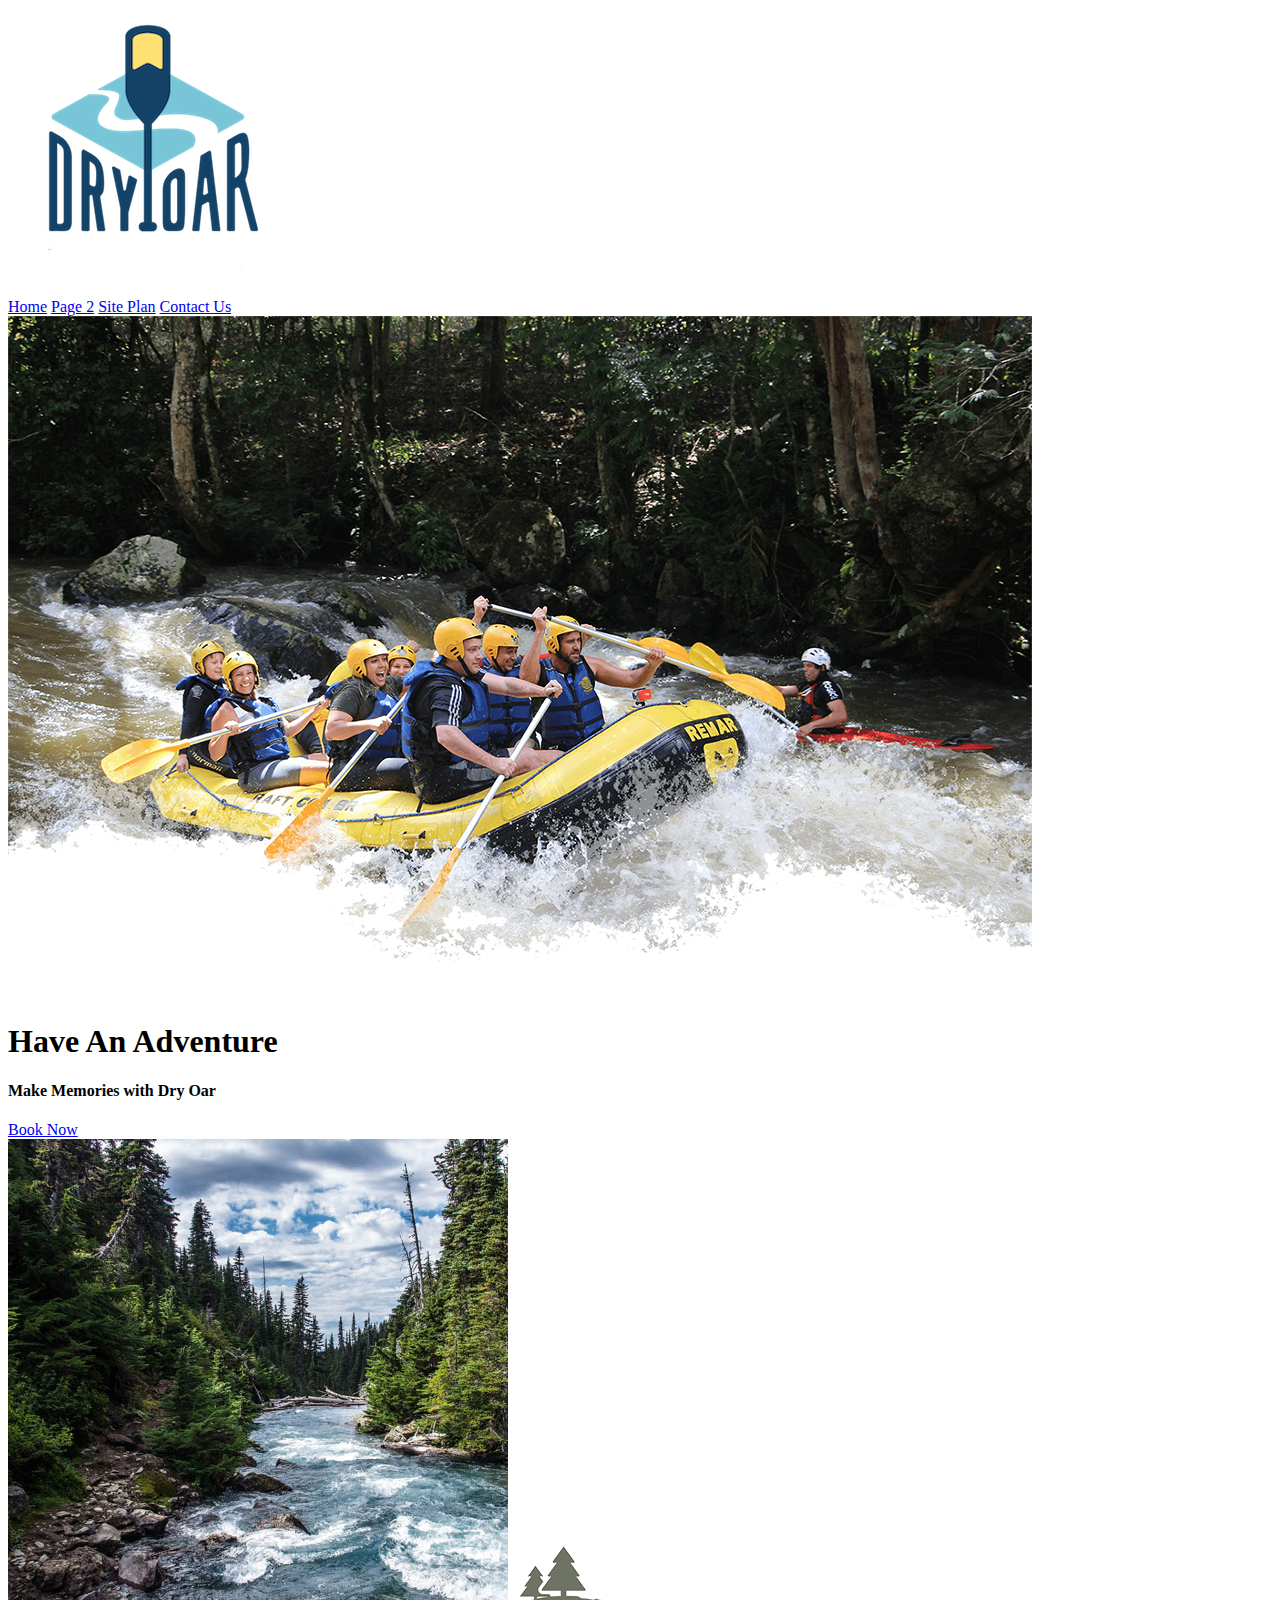
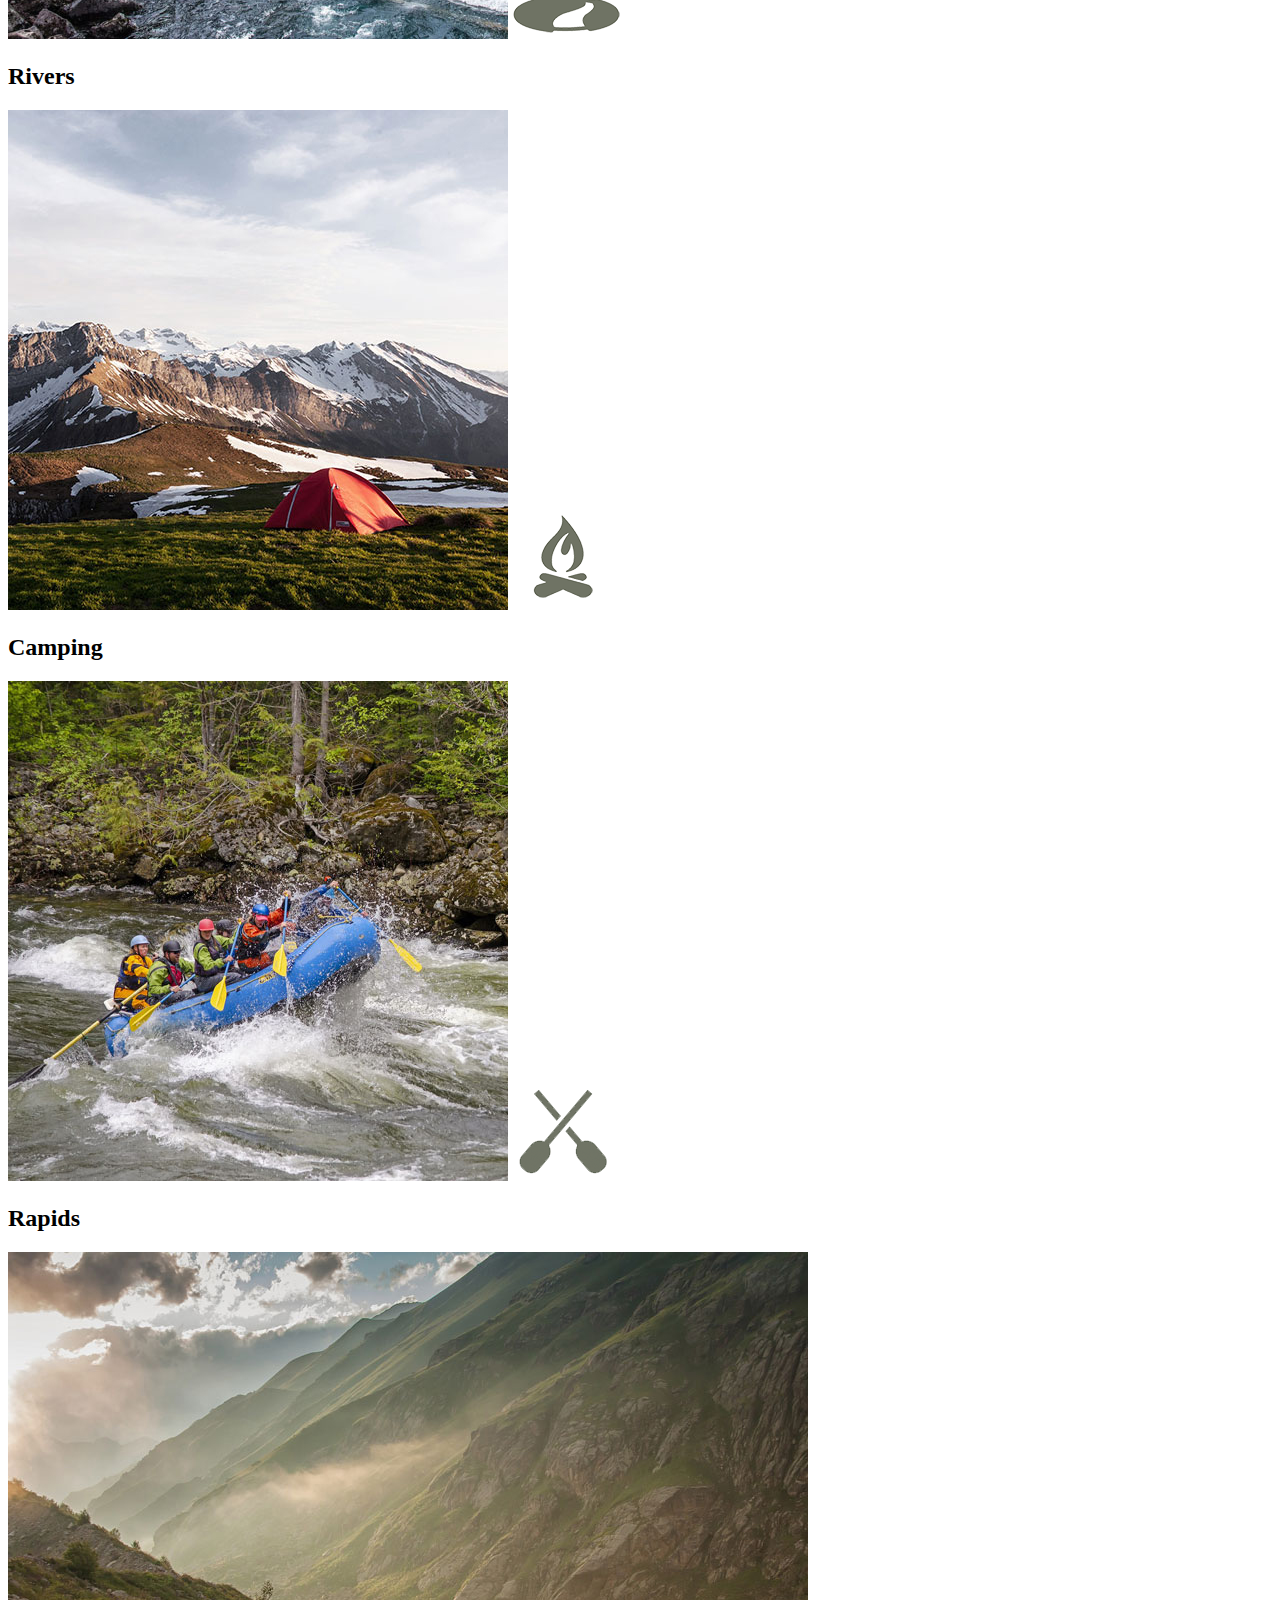
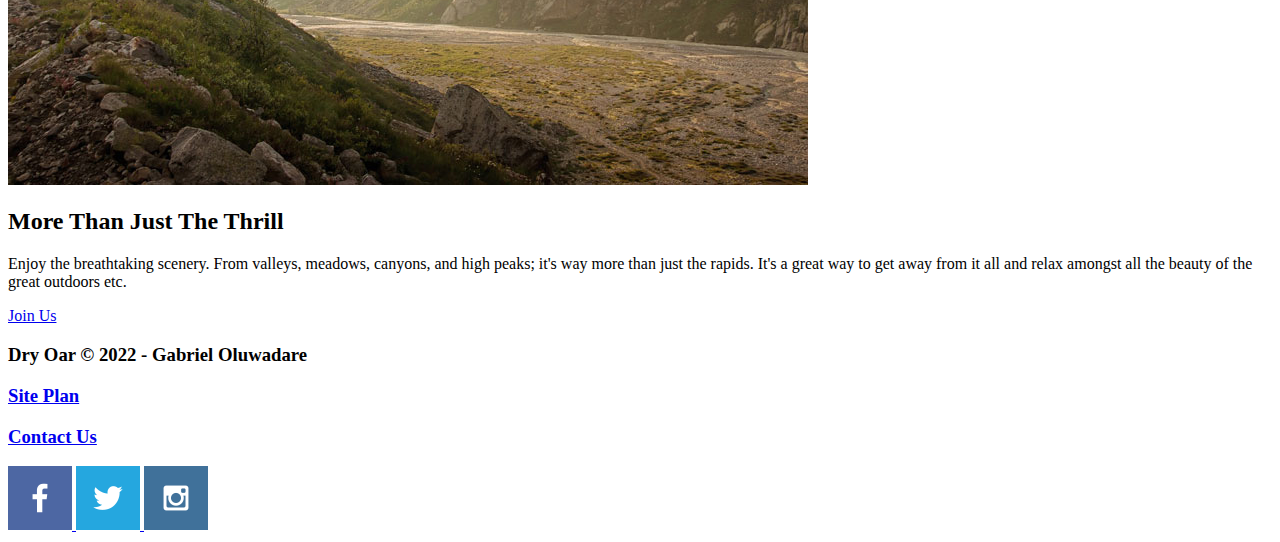
<file: docs/wwr/index.html>
<!DOCTYPE html>
<html lang="en">
<head>
  <meta charset="UTF-8">
  <meta http-equiv="X-UA-Compatible" content="IE=edge">
  <meta name="viewport" content="width=device-width, initial-scale=1.0">
  <title>
    Whitewater Rafting Vacations | Dry Oar Boating | Home 
  </title>
</head>
<body>
  <header>
      <a id="logo_link" href="index.html">
          <img class="logo" src="images/logo.png" alt="Dry Oar Logo">
      </a>
      <nav>
          <a href="index.html">Home</a>
          <a href="#">Page 2</a>
          <a href="site-plan-rafting.html">Site Plan</a>
          <a href="contactus.html">Contact Us</a>
      </nav>
  </header>
  <div id="hero">
      <div id="hero-box">
          <img id="hero-img" src="images/hero.png" alt="People enjoying white water rafting">
      </div>
      <section id="hero-msg">
          <h1 class="home-title">Have An Adventure</h1>
          <h4>Make Memories with Dry Oar </h4>
          <div class='button-box'>
              <a class='book' href="rates.html">Book Now</a>
          </div>
      </section>
  </div>
<main class="home-grid">
  <section class="rivers-card">
      <img class="card-img" src="images/rivers.jpg" alt="river in forest">
      <img class="icon" src="images/river_icon.png" alt="river icon">
      <h2>Rivers</h2>
  </section>
  <section class="camping-card">
      <img class="card-img" src="images/camping.jpg" alt="tent in mountains">
      <img class="icon" src="images/fire_icon.png" alt="fire icon">
      <h2>Camping</h2>
  </section>
  <section class="rapids-card">
      <img class="card-img" src="images/rapids.jpg" alt="rafting boat">
      <img class="icon" src="images/oars.png" alt="oars icon">
      <h2>Rapids</h2>
  </section>
  <img class="mountains" src="images/mountains.jpg" alt="Misty mountains">
  <section class="msg">
      <h2>More Than Just The Thrill</h2>
      <p>Enjoy the breathtaking scenery. From valleys, meadows, canyons, 
          and high peaks; it's way more than just the rapids. It's a great 
          way to get away from it all and relax amongst all the beauty of the
           great outdoors etc. </p>
      <a class='join' href="rivers.html">Join Us</a>
  </section>
</main>
  <footer>
    <h3>Dry Oar &copy; 2022 - Gabriel Oluwadare</h3>
    <h3><a href="site-plan-rafting.html">Site Plan</a></h3>
    <h3><a href="contactus.html">Contact Us</a></h3>
    <div class="social">
        <a href="https://facebook.com">
            <img src="images/facebook.png" alt="fb icon">
        </a>
        <a href="https://twitter.com">
            <img src="images/twitter.png" alt="twitter icon">
        </a>
        <a href="https://instagram.com">
            <img src="images/instagram.png" alt="instagram icon">
        </a>
    </div>
  </footer>
</html>
</file>
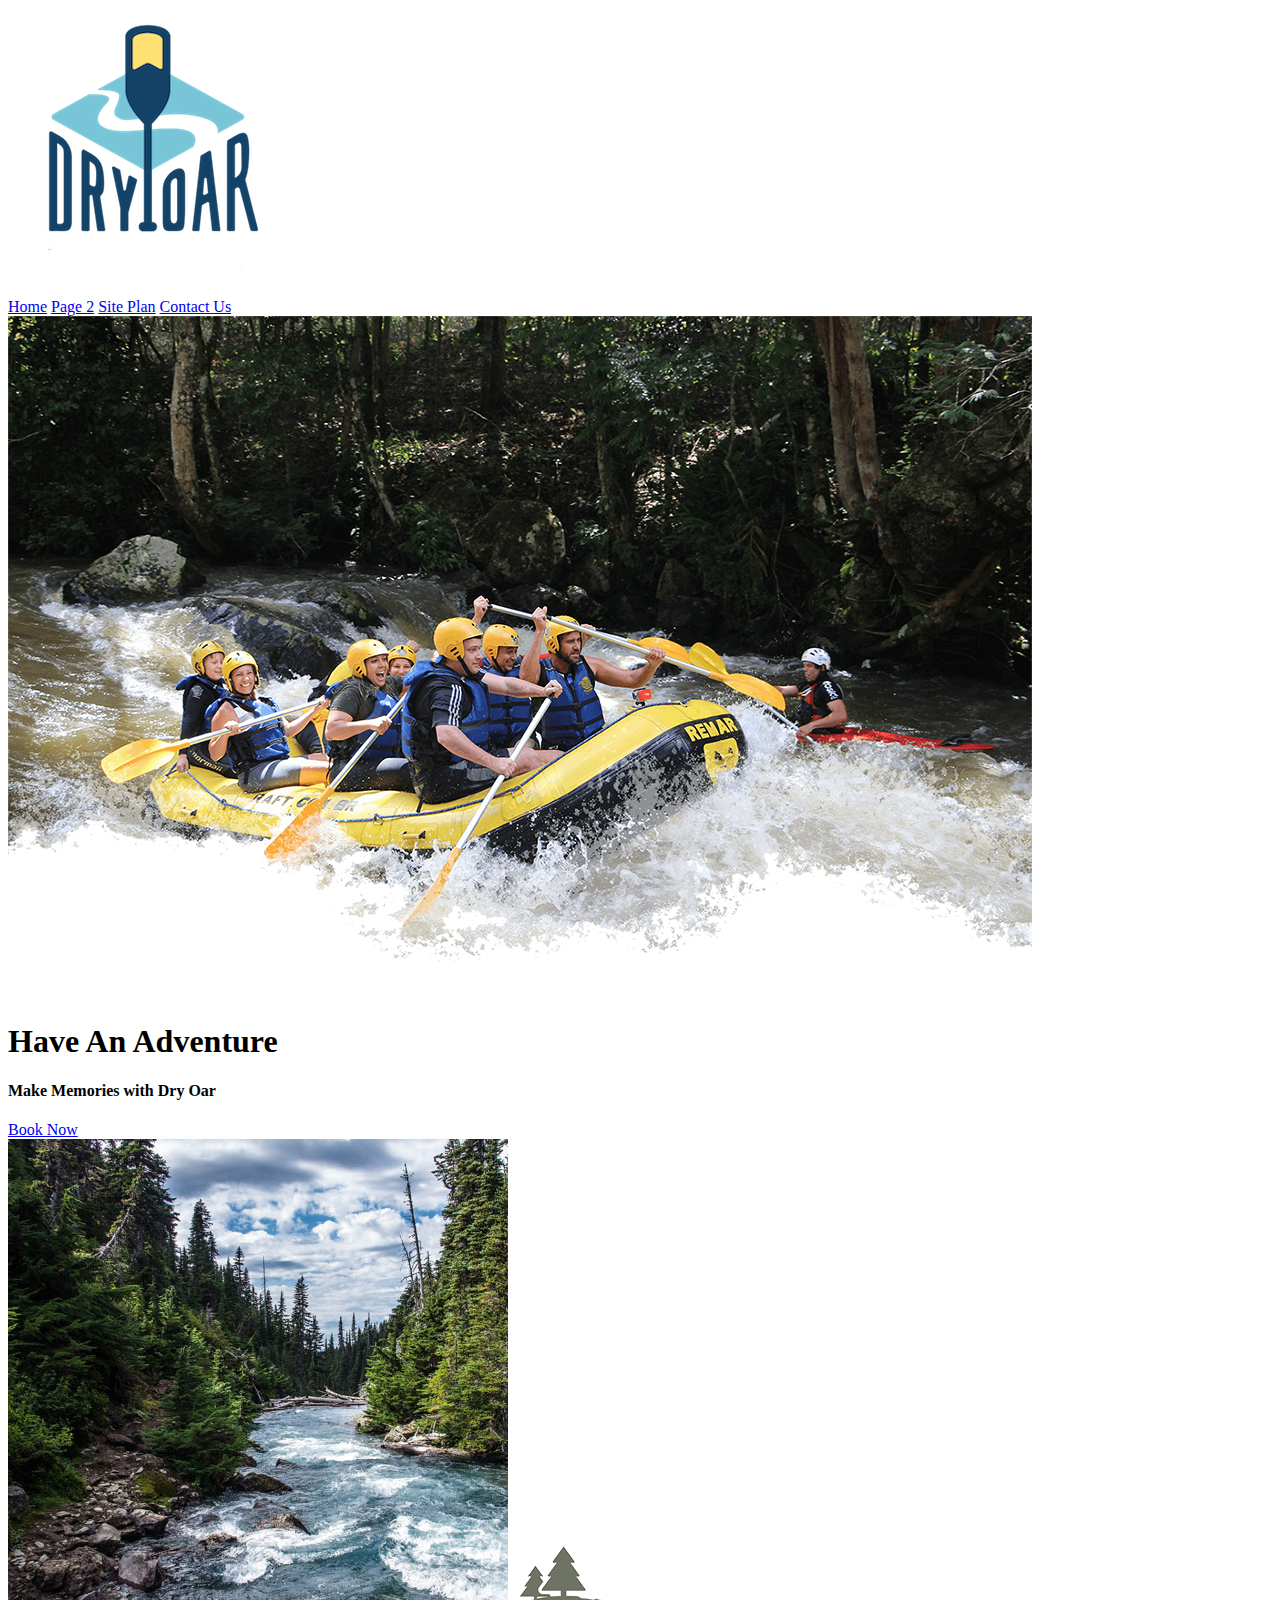
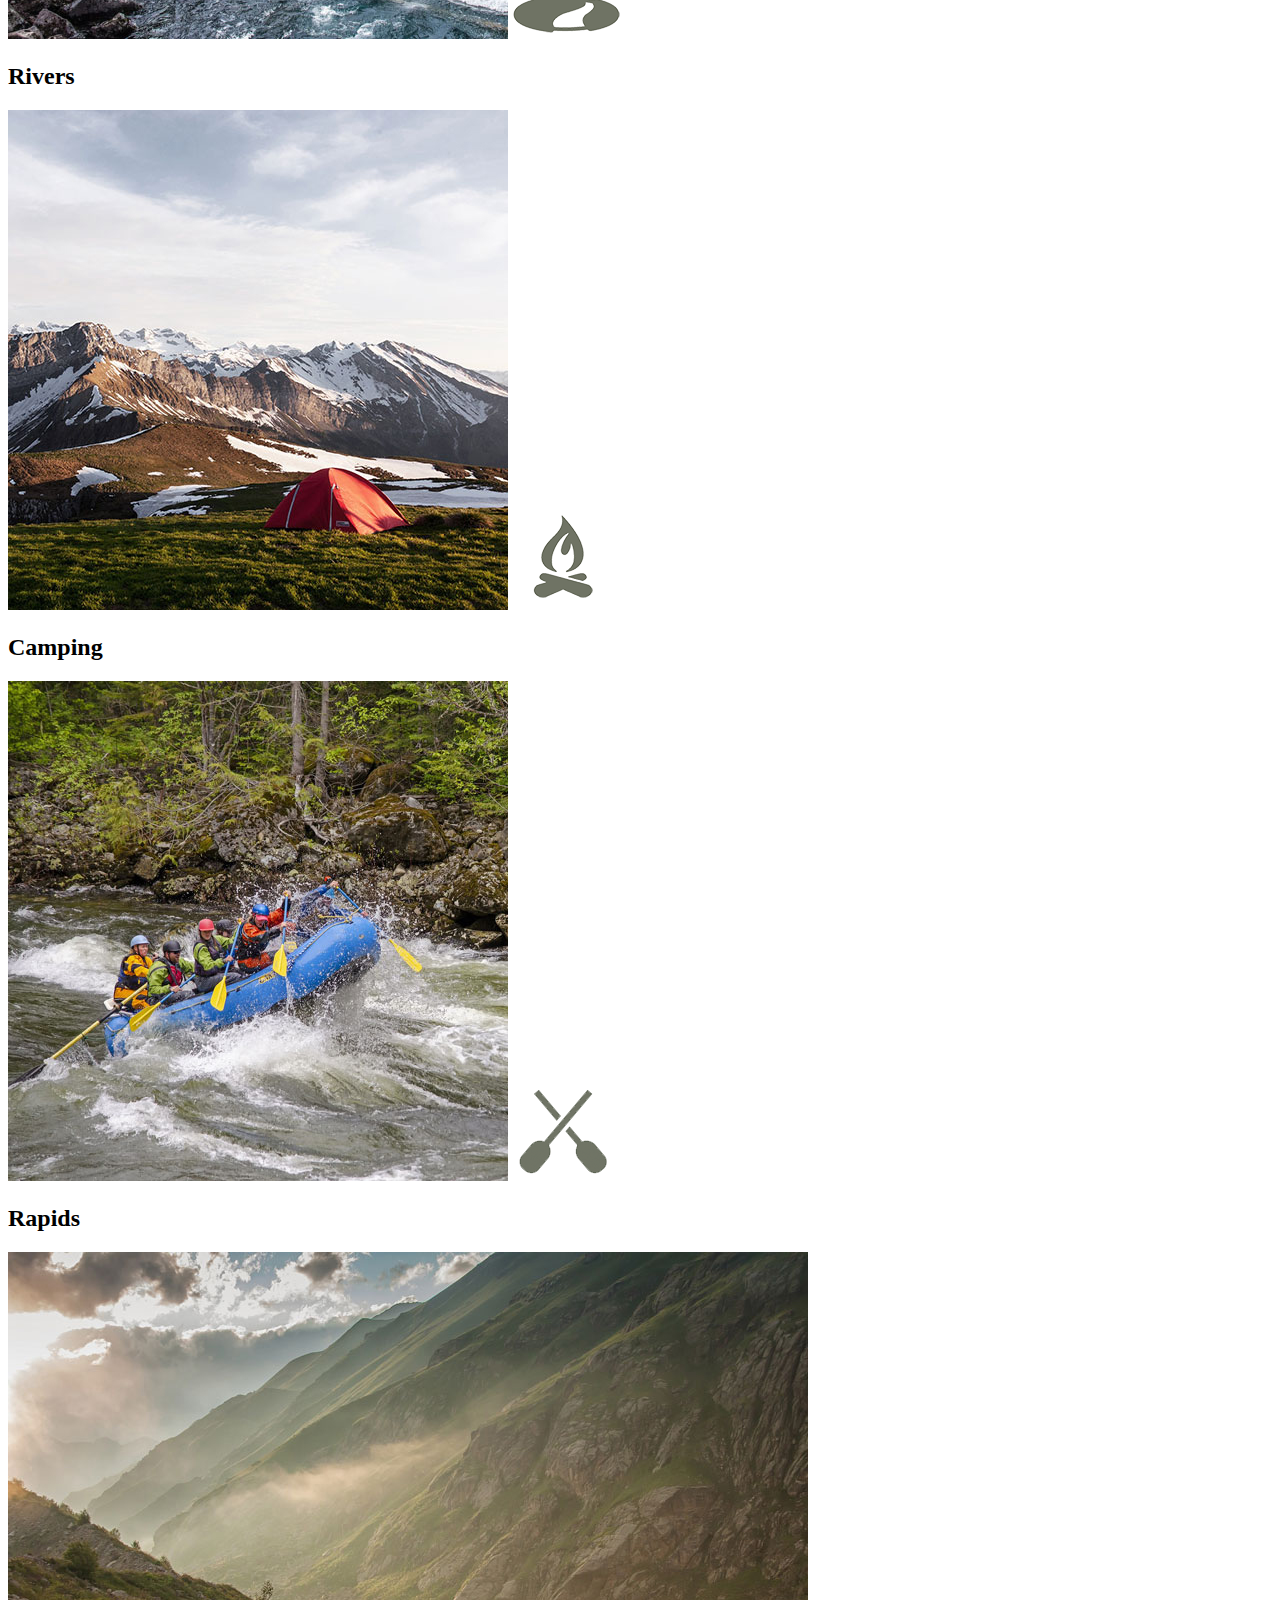
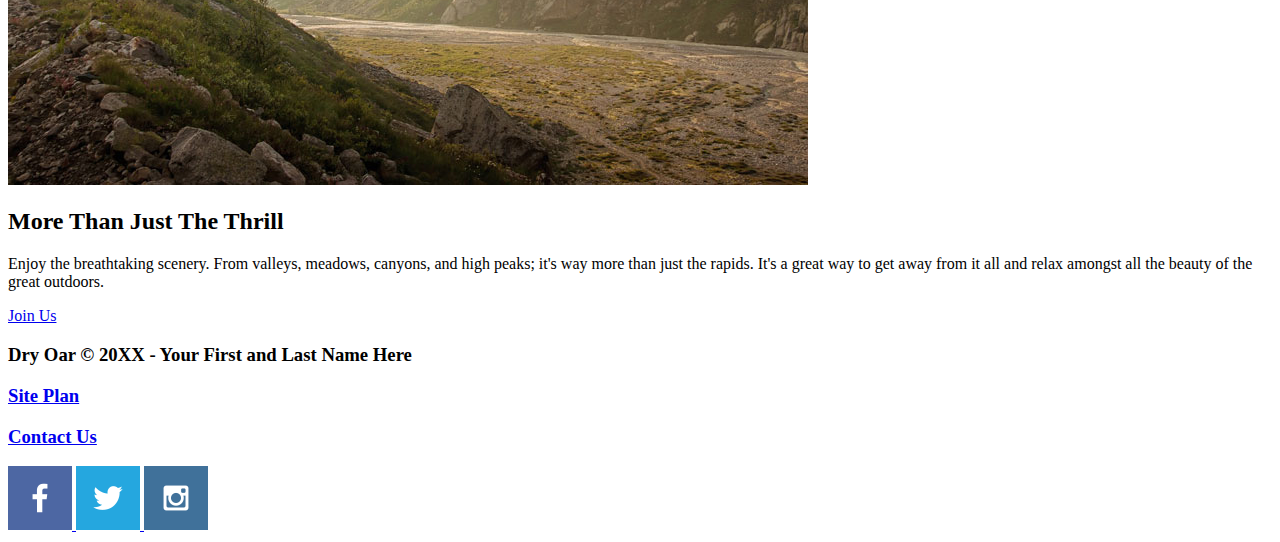
<file: WDD130/wwr/index.html>
<!DOCTYPE html>
<html lang="en">
<head>
  <meta charset="UTF-8">
  <meta http-equiv="X-UA-Compatible" content="IE=edge">
  <meta name="viewport" content="width=device-width, initial-scale=1.0">
  <title>
    Whitewater Rafting Vacations | Dry Oar Boating | Home 
  </title>
</head>
<body>
  <header>
      <a id="logo_link" href="index.html">
          <img class="logo" src="images/logo.png" alt="Dry Oar Logo">
      </a>
      <nav>
          <a href="index.html">Home</a>
          <a href="#">Page 2</a>
          <a href="site-plan-rafting.html">Site Plan</a>
          <a href="contactus.html">Contact Us</a>
      </nav>
  </header>
  <div id="hero">
      <div id="hero-box">
          <img id="hero-img" src="images/hero.png" alt="People enjoying white water rafting">
      </div>
      <section id="hero-msg">
          <h1 class="home-title">Have An Adventure</h1>
          <h4>Make Memories with Dry Oar </h4>
          <div class='button-box'>
              <a class='book' href="rates.html">Book Now</a>
          </div>
      </section>
  </div>
<main class="home-grid">
  <section class="rivers-card">
      <img class="card-img" src="images/rivers.jpg" alt="river in forest">
      <img class="icon" src="images/river_icon.png" alt="river icon">
      <h2>Rivers</h2>
  </section>
  <section class="camping-card">
      <img class="card-img" src="images/camping.jpg" alt="tent in mountains">
      <img class="icon" src="images/fire_icon.png" alt="fire icon">
      <h2>Camping</h2>
  </section>
  <section class="rapids-card">
      <img class="card-img" src="images/rapids.jpg" alt="rafting boat">
      <img class="icon" src="images/oars.png" alt="oars icon">
      <h2>Rapids</h2>
  </section>
  <img class="mountains" src="images/mountains.jpg" alt="Misty mountains">
  <section class="msg">
      <h2>More Than Just The Thrill</h2>
      <p>Enjoy the breathtaking scenery. From valleys, meadows, canyons, and high peaks; it's way more than just the rapids. It's a great way to get away from it all and relax amongst all the beauty of the great outdoors. </p>
      <a class='join' href="rivers.html">Join Us</a>
  </section>
</main>
  <footer>
    <h3>Dry Oar &copy; 20XX - Your First and Last Name Here</h3>
    <h3><a href="site-plan-rafting.html">Site Plan</a></h3>
    <h3><a href="contactus.html">Contact Us</a></h3>
    <div class="social">
        <a href="https://facebook.com">
            <img src="images/facebook.png" alt="fb icon">
        </a>
        <a href="https://twitter.com">
            <img src="images/twitter.png" alt="twitter icon">
        </a>
        <a href="https://instagram.com">
            <img src="images/instagram.png" alt="instagram icon">
        </a>
    </div>
  </footer>
</html>
</file>
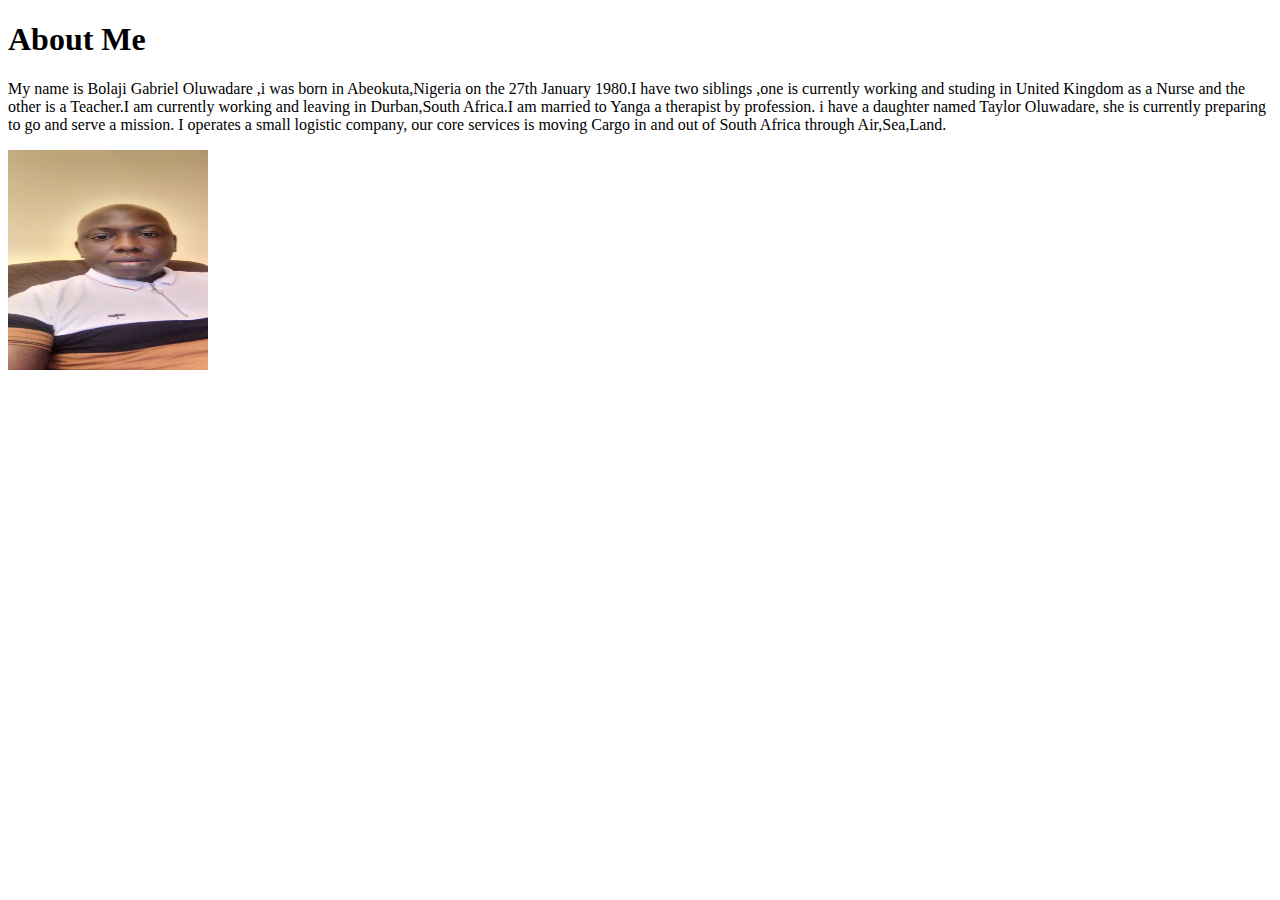
<file: docs/ABOUTME.html>
<!DOCTYPE html>
<html lang="en">
<head>
    <meta charset="UTF-8">
    <meta http-equiv="X-UA-Compatible" content="IE=edge">
    <meta name="viewport" content="width=device-width, initial-scale=1.0">
    <title>Document</title>
</head>
<body>
    <div><h1>About Me</h1>
    <p>My name is Bolaji Gabriel Oluwadare  ,i was born in Abeokuta,Nigeria on the 27th January 1980.I have two siblings ,one is currently working and studing in United Kingdom as a Nurse and the other is a Teacher.I am currently working and leaving in Durban,South Africa.I am married to Yanga a therapist by profession. i have a daughter named Taylor Oluwadare, she is currently preparing to go and serve a mission. I operates a small logistic company, our core  services is moving Cargo in and out of South Africa through  Air,Sea,Land.

    </p>
<img src="ProfilePIC.jpg" style="width:200px; height:220px;"></div>
</body>
</html>
</file>
